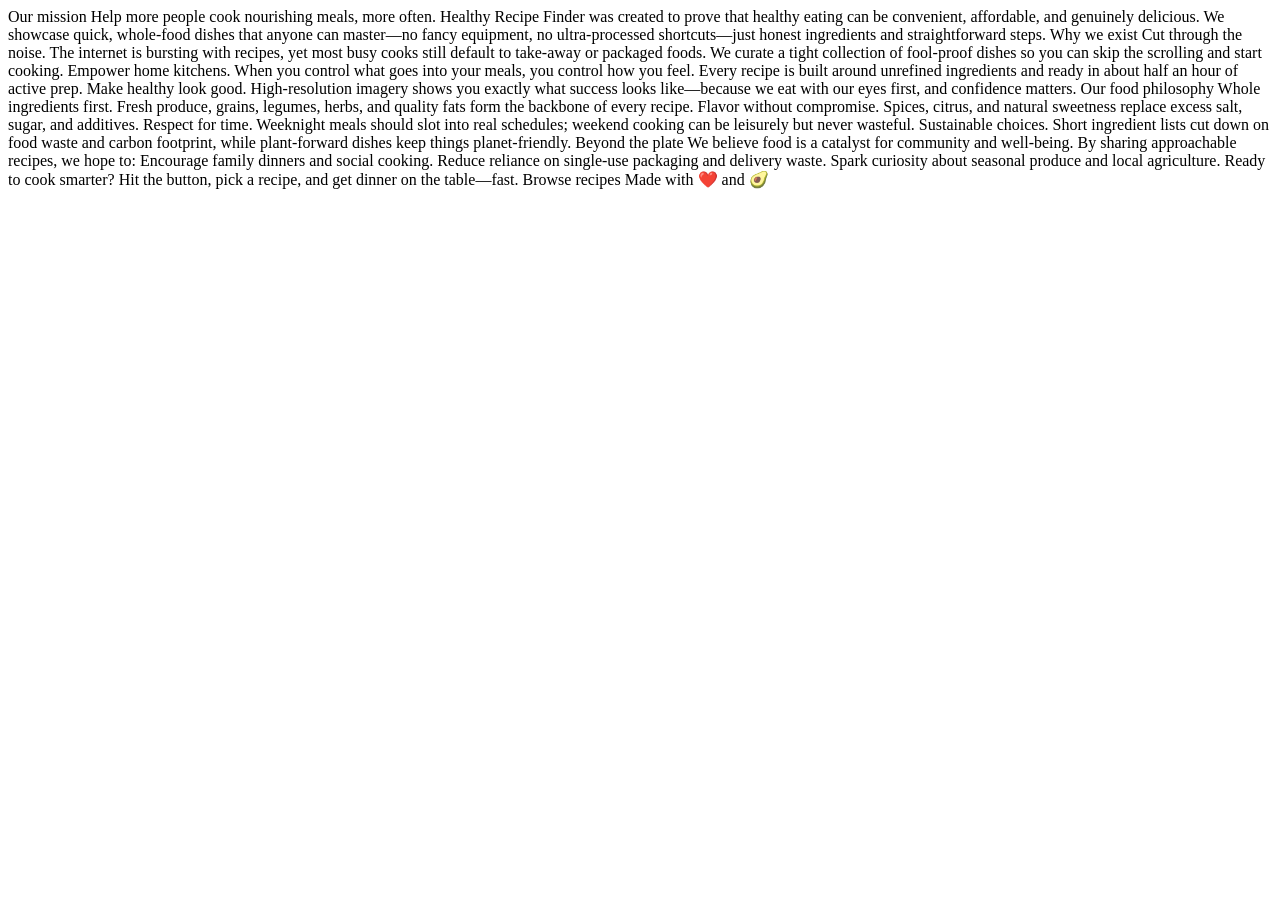
<file: starter-code/about.html>
<!DOCTYPE html>
<html lang="en">
<head>
  <meta charset="UTF-8">
  <meta name="viewport" content="width=device-width, initial-scale=1.0">

  <link rel="icon" type="image/png" sizes="32x32" href="./assets/images/favicon-32x32.png">
  
  <title>Frontend Mentor | Recipe finder website</title>
</head>
<body>

  Our mission

  Help more people cook nourishing meals, more often.

  Healthy Recipe Finder was created to prove that healthy 
  eating can be convenient, affordable, and genuinely delicious. 

  We showcase quick, whole-food dishes that anyone can master—no 
  fancy equipment, no ultra-processed shortcuts—just honest 
  ingredients and straightforward steps.

  Why we exist

  Cut through the noise. 
  The internet is bursting with recipes, yet most busy cooks 
  still default to take-away or packaged foods. We curate a 
  tight collection of fool-proof dishes so you can skip the 
  scrolling and start cooking.

  Empower home kitchens. 
  When you control what goes into your meals, you control how 
  you feel. Every recipe is built around unrefined ingredients 
  and ready in about half an hour of active prep.

  Make healthy look good. 
  High-resolution imagery shows you exactly what success looks 
  like—because we eat with our eyes first, and confidence matters.

  Our food philosophy

  Whole ingredients first. 
  Fresh produce, grains, legumes, herbs, and quality fats form the 
  backbone of every recipe.

  Flavor without compromise. 
  Spices, citrus, and natural sweetness replace excess salt, sugar, 
  and additives.

  Respect for time. 
  Weeknight meals should slot into real schedules; weekend cooking 
  can be leisurely but never wasteful.

  Sustainable choices. 
  Short ingredient lists cut down on food waste and carbon footprint, 
  while plant-forward dishes keep things planet-friendly.

  Beyond the plate

  We believe food is a catalyst for community and well-being. 
  By sharing approachable recipes, we hope to:

  Encourage family dinners and social cooking.
  Reduce reliance on single-use packaging and delivery waste.
  Spark curiosity about seasonal produce and local agriculture.

  Ready to cook smarter?

  Hit the button, pick a recipe, and get dinner on the table—fast.

  Browse recipes

  Made with ❤️ and 🥑

</body>
</html>
</file>
